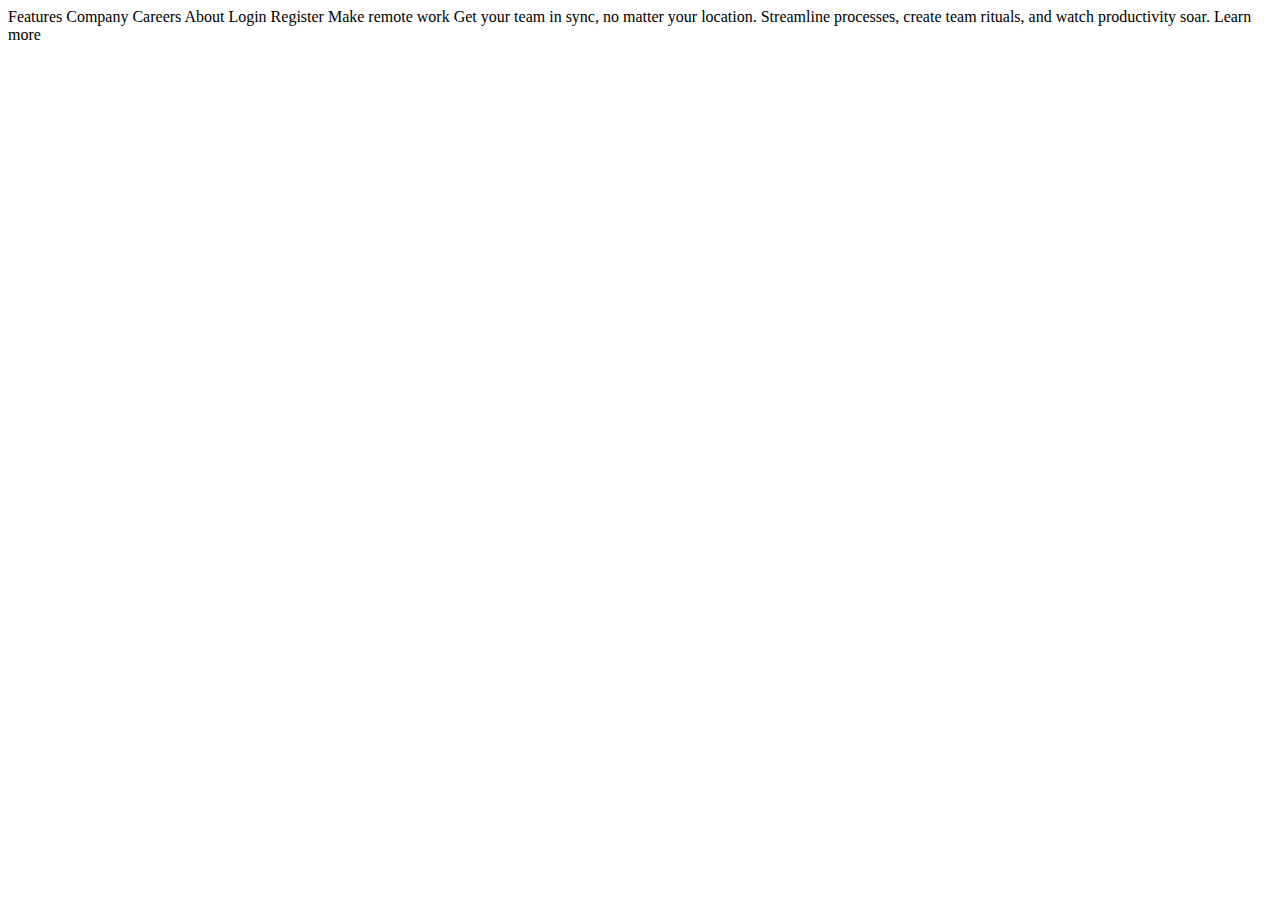
<file: assets/index.html>
<!DOCTYPE html>
<html lang="en">
<head>
  <meta charset="UTF-8">
  <meta name="viewport" content="width=device-width, initial-scale=1.0"> <!-- displays site properly based on user's device -->

  <link rel="icon" type="image/png" sizes="32x32" href="./images/favicon-32x32.png">
  
  <title>Frontend Mentor | Intro section with dropdown navigation</title>

  <!-- Feel free to remove these styles or customise in your own stylesheet 👍 -->
  <style>
    .attribution { font-size: 11px; text-align: center; }
    .attribution a { color: hsl(228, 45%, 44%); }
  </style>
</head>
<body>

  Features
  Company
  Careers
  About

  Login
  Register

  Make remote work

  Get your team in sync, no matter your location. Streamline processes, 
  create team rituals, and watch productivity soar.

  Learn more
  
  
</body>
</html>
</file>
